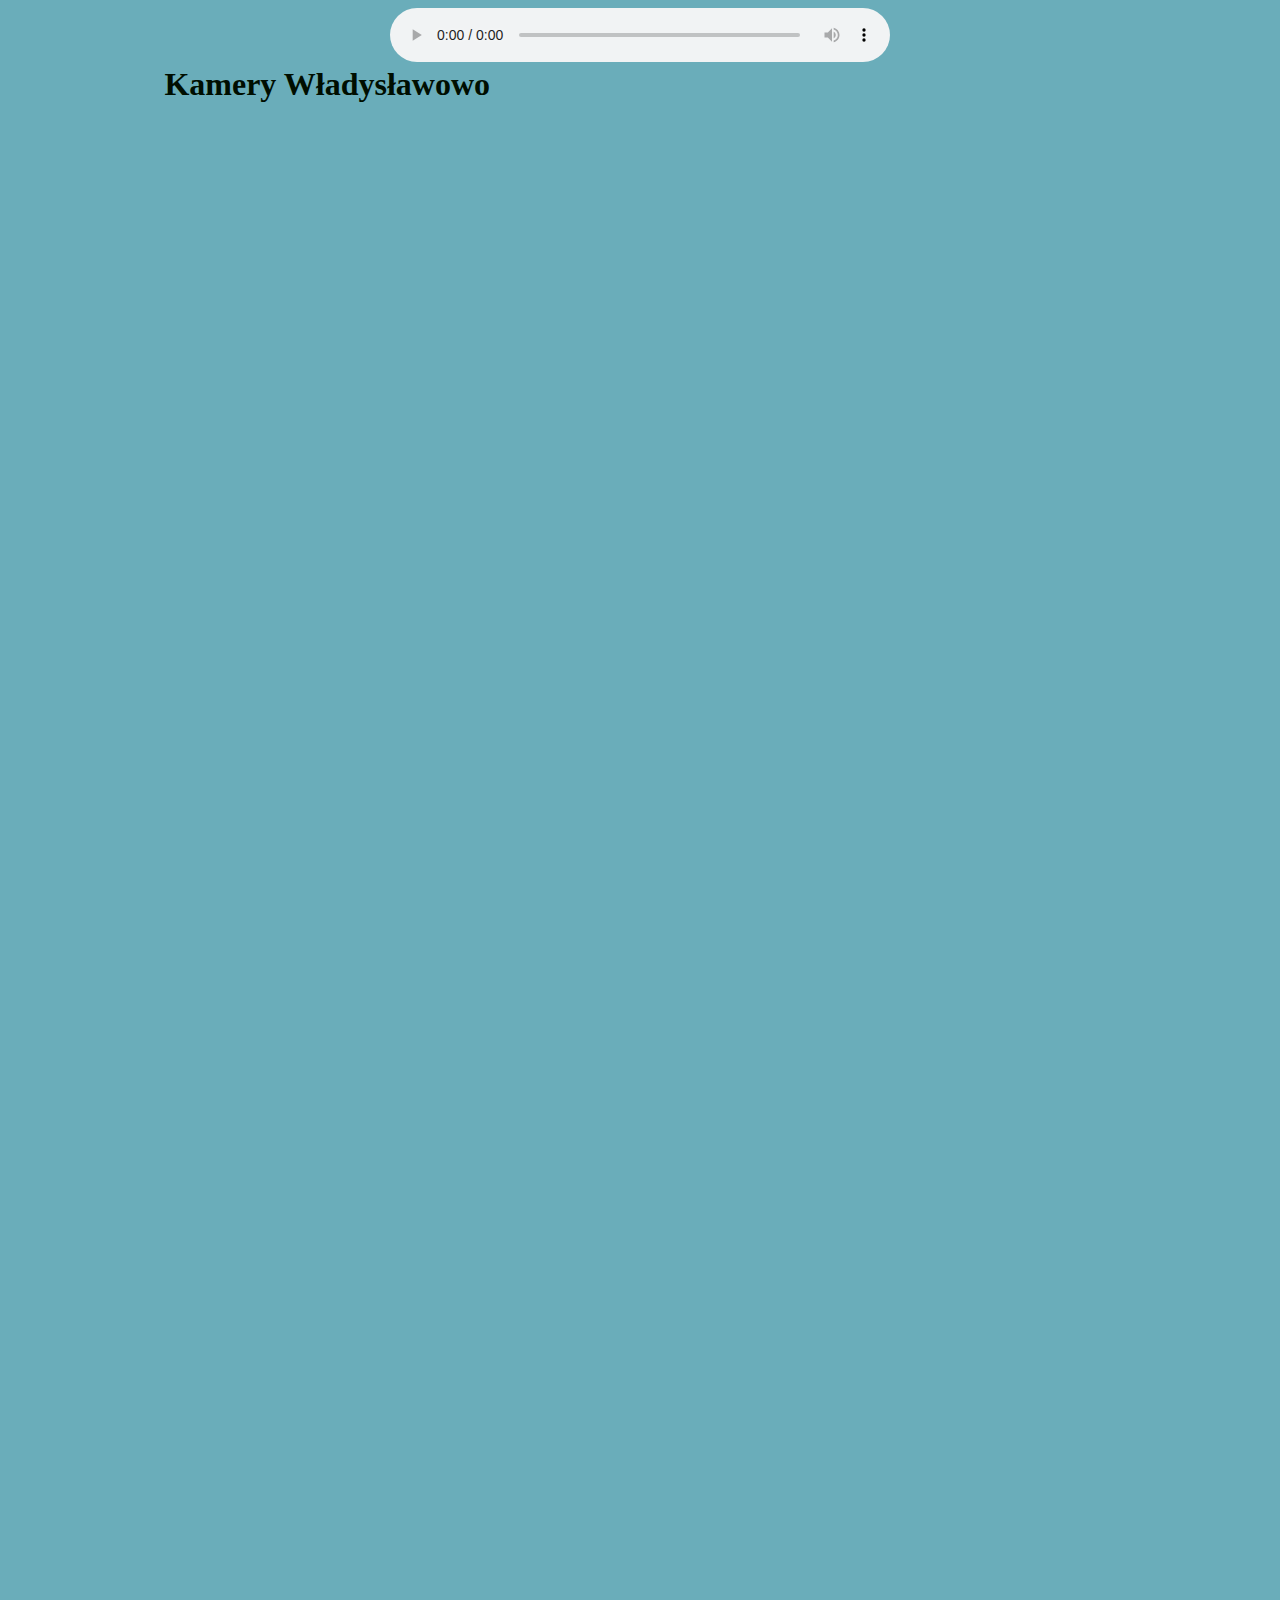
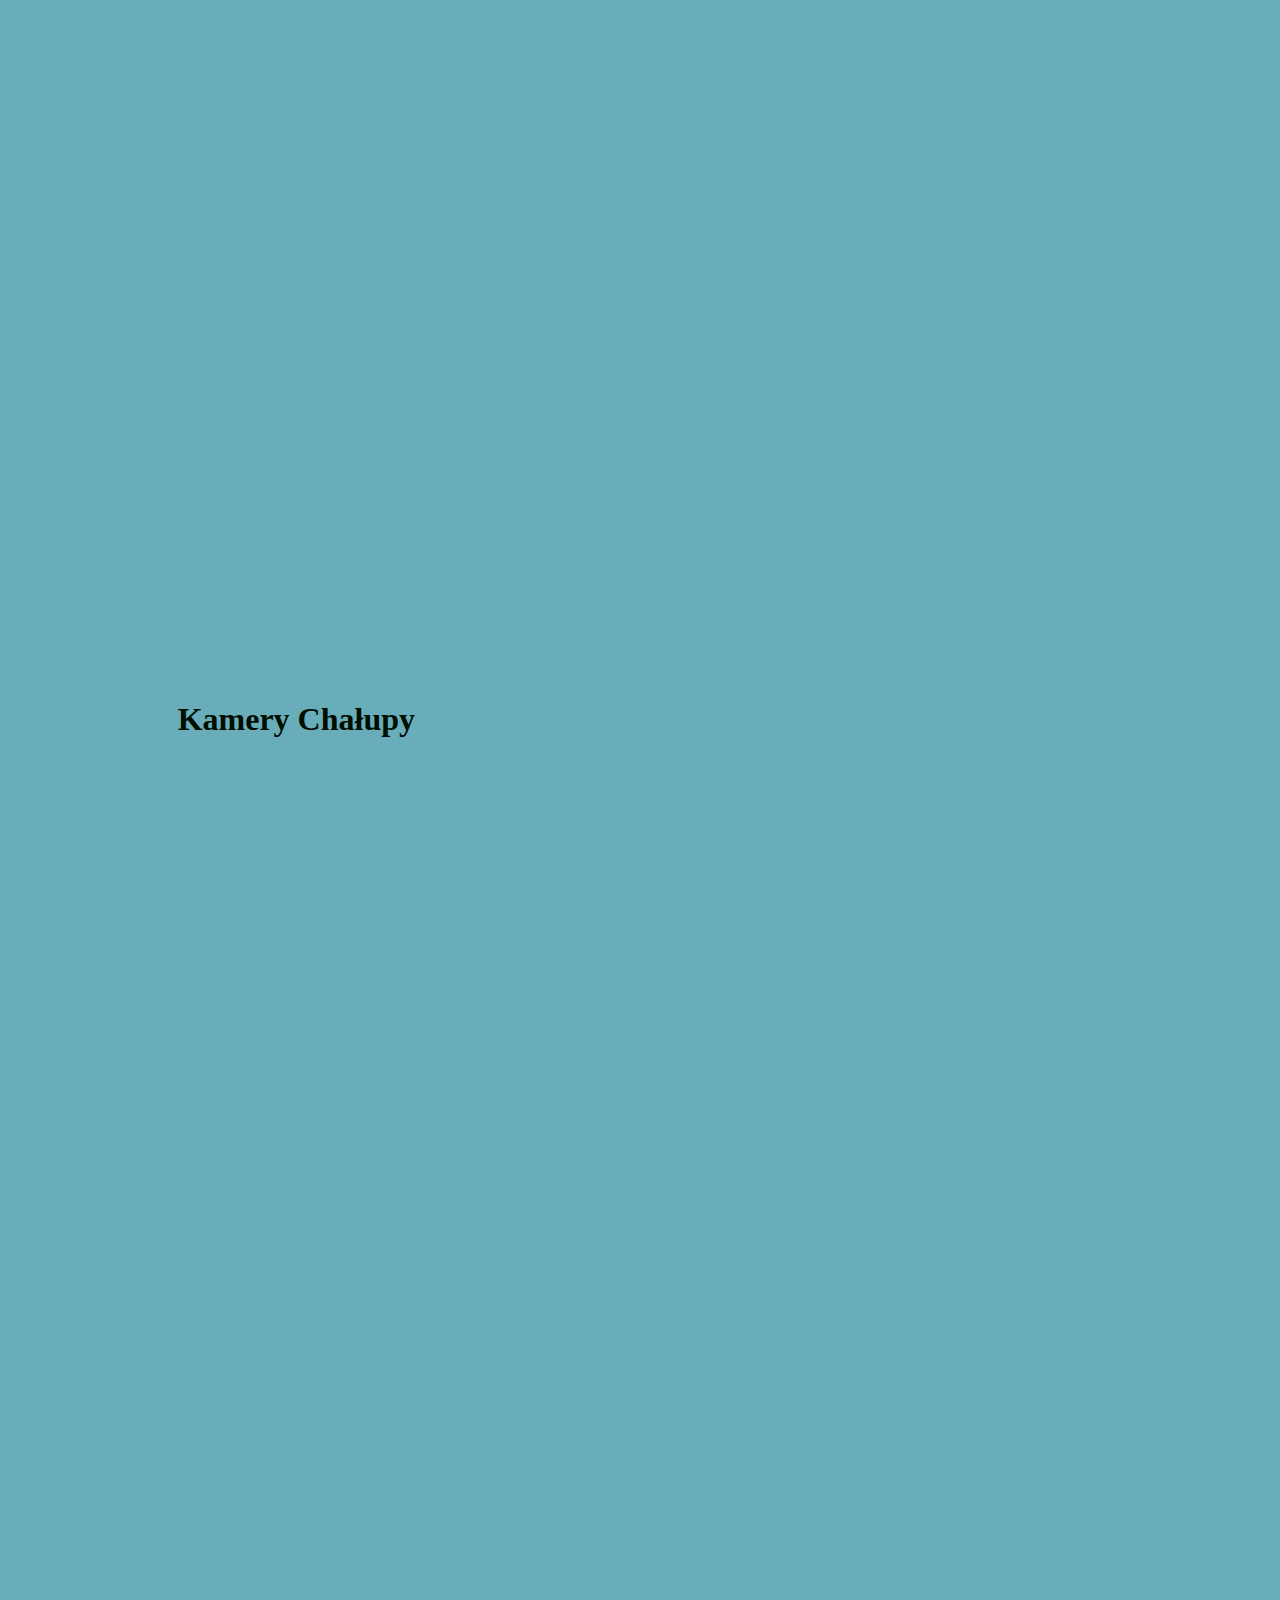
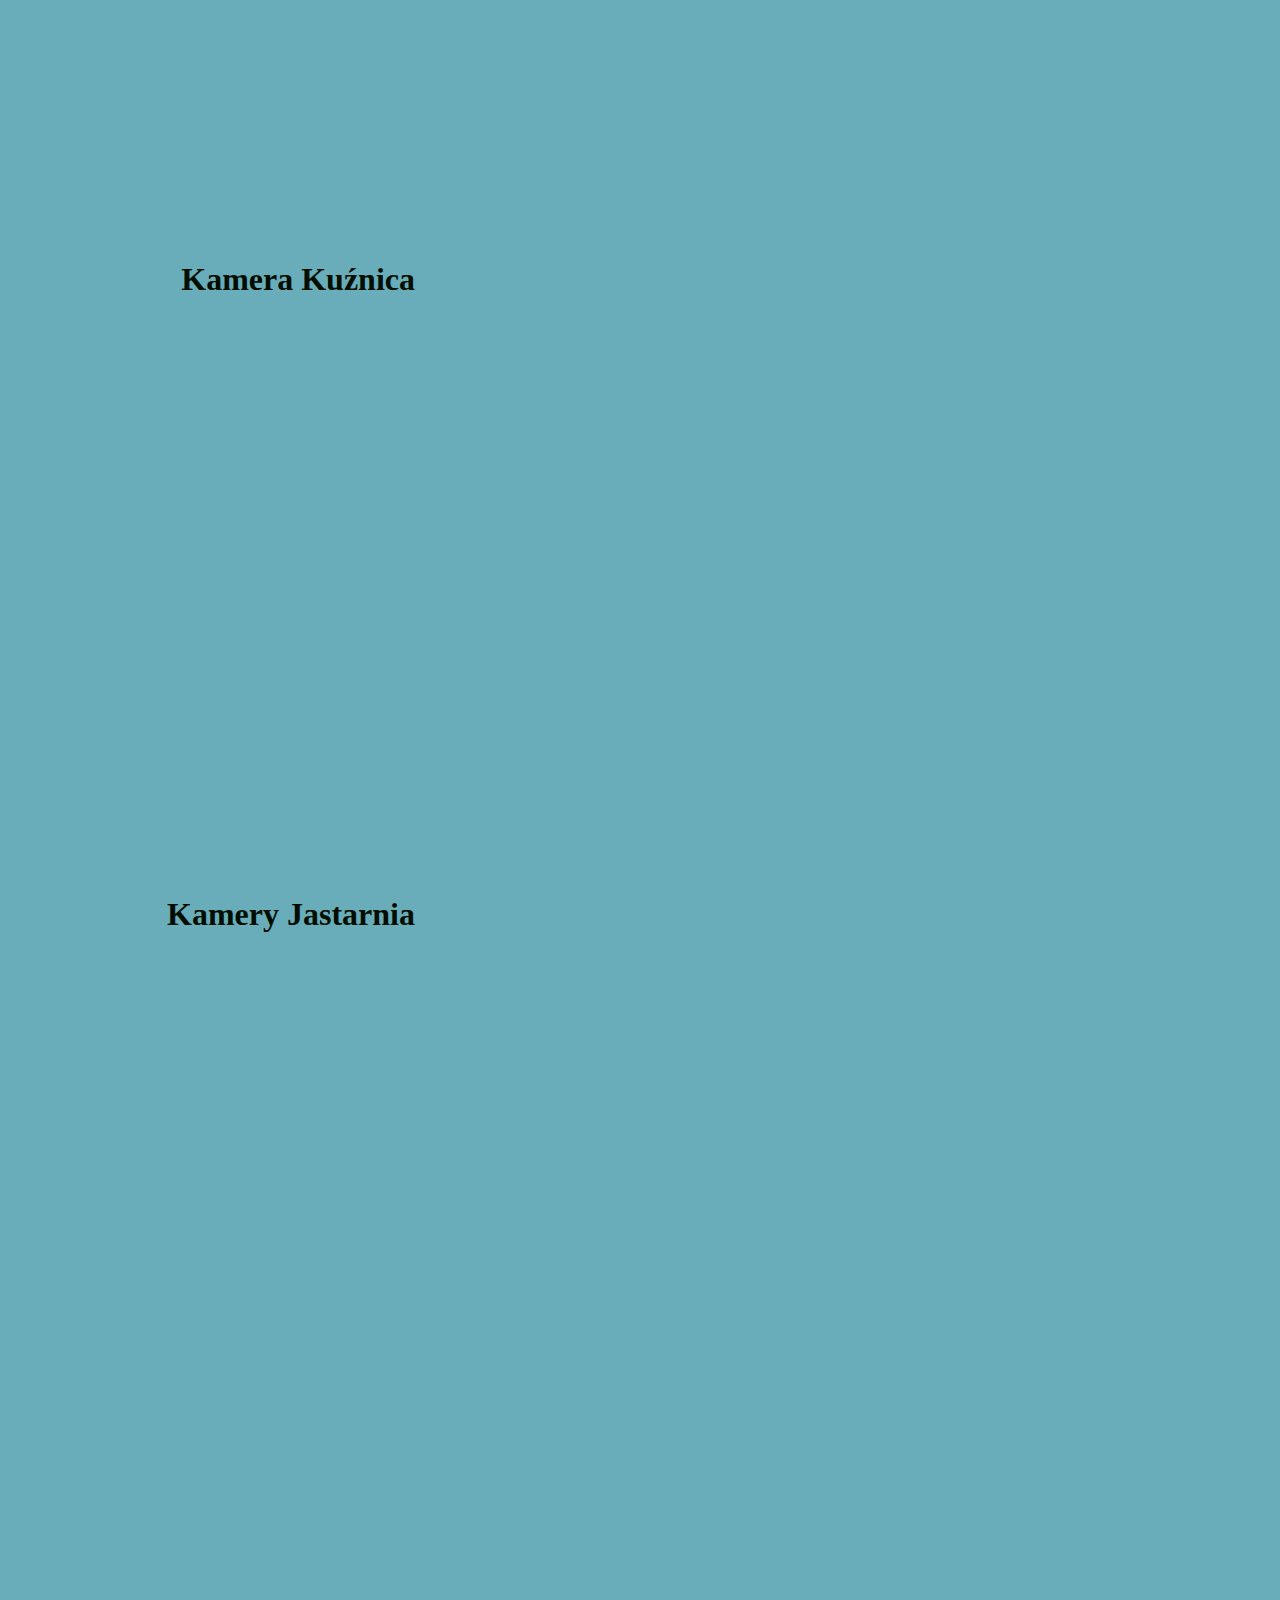
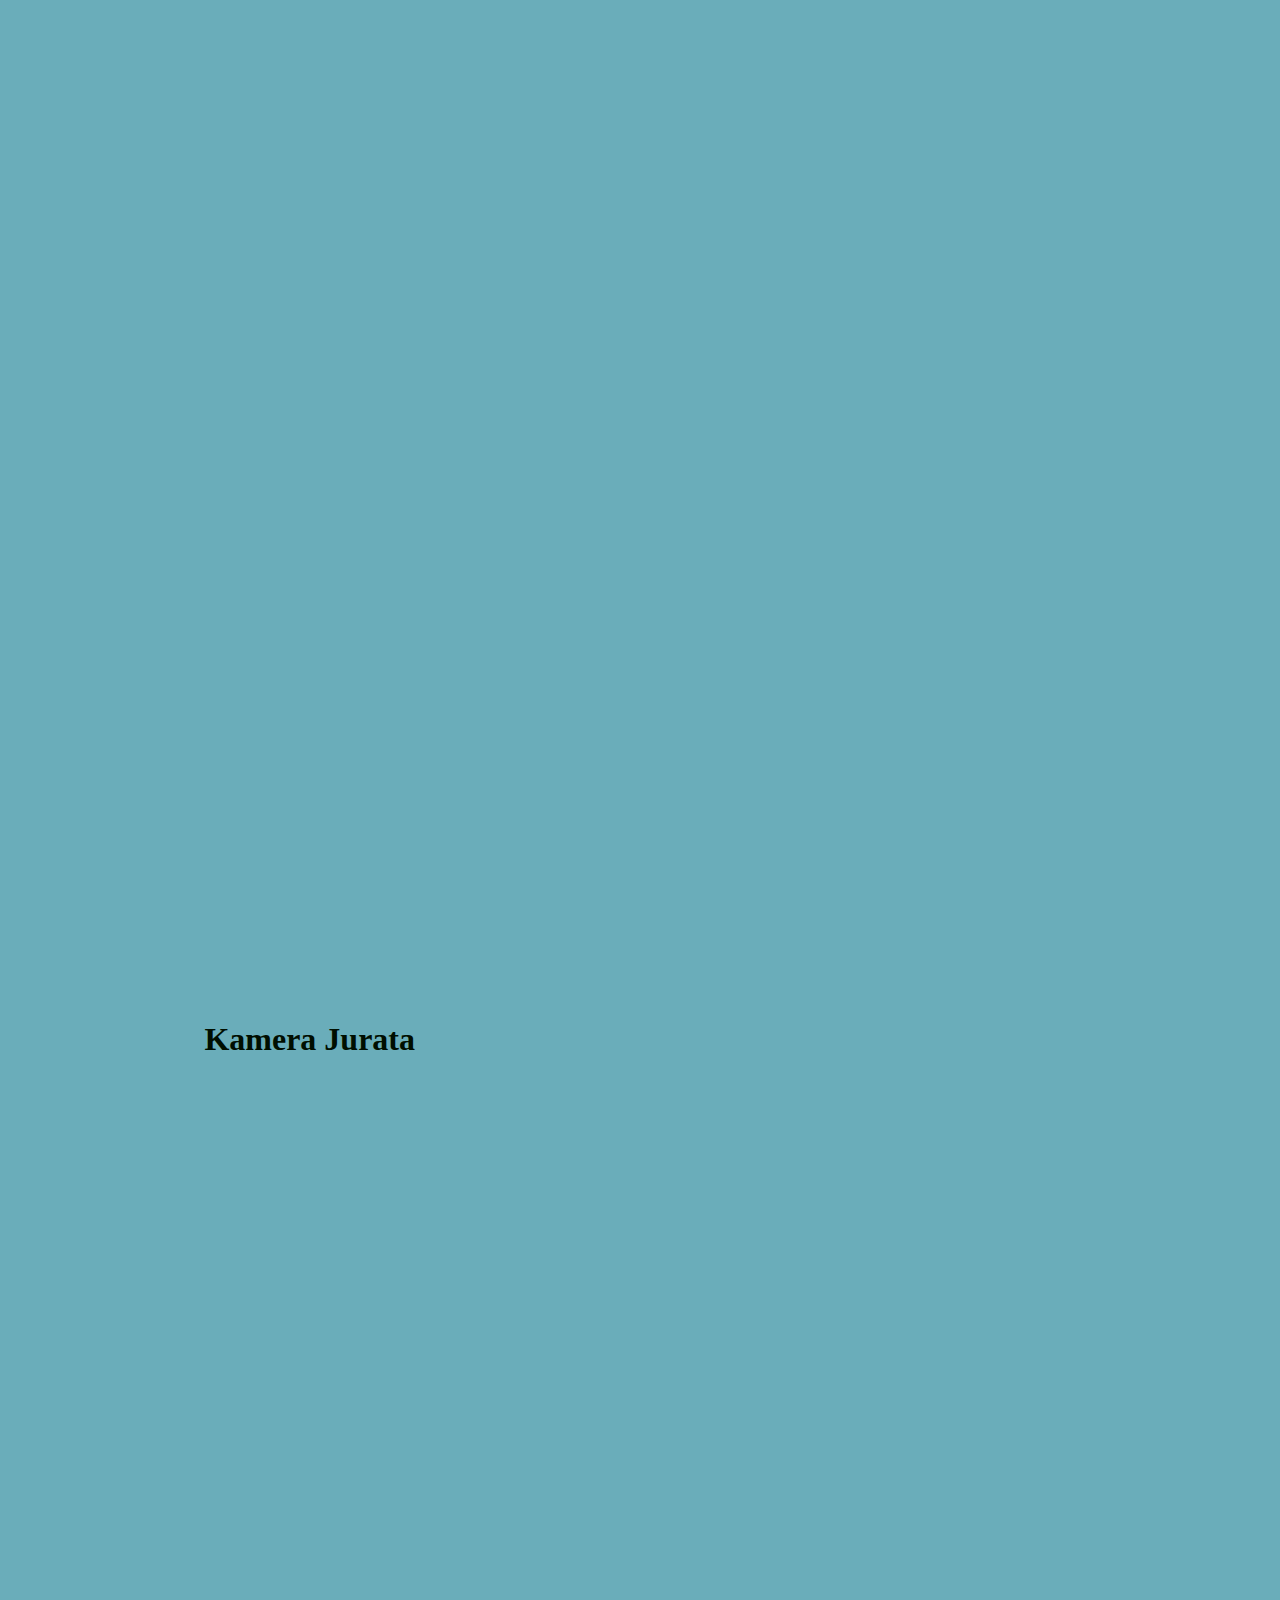
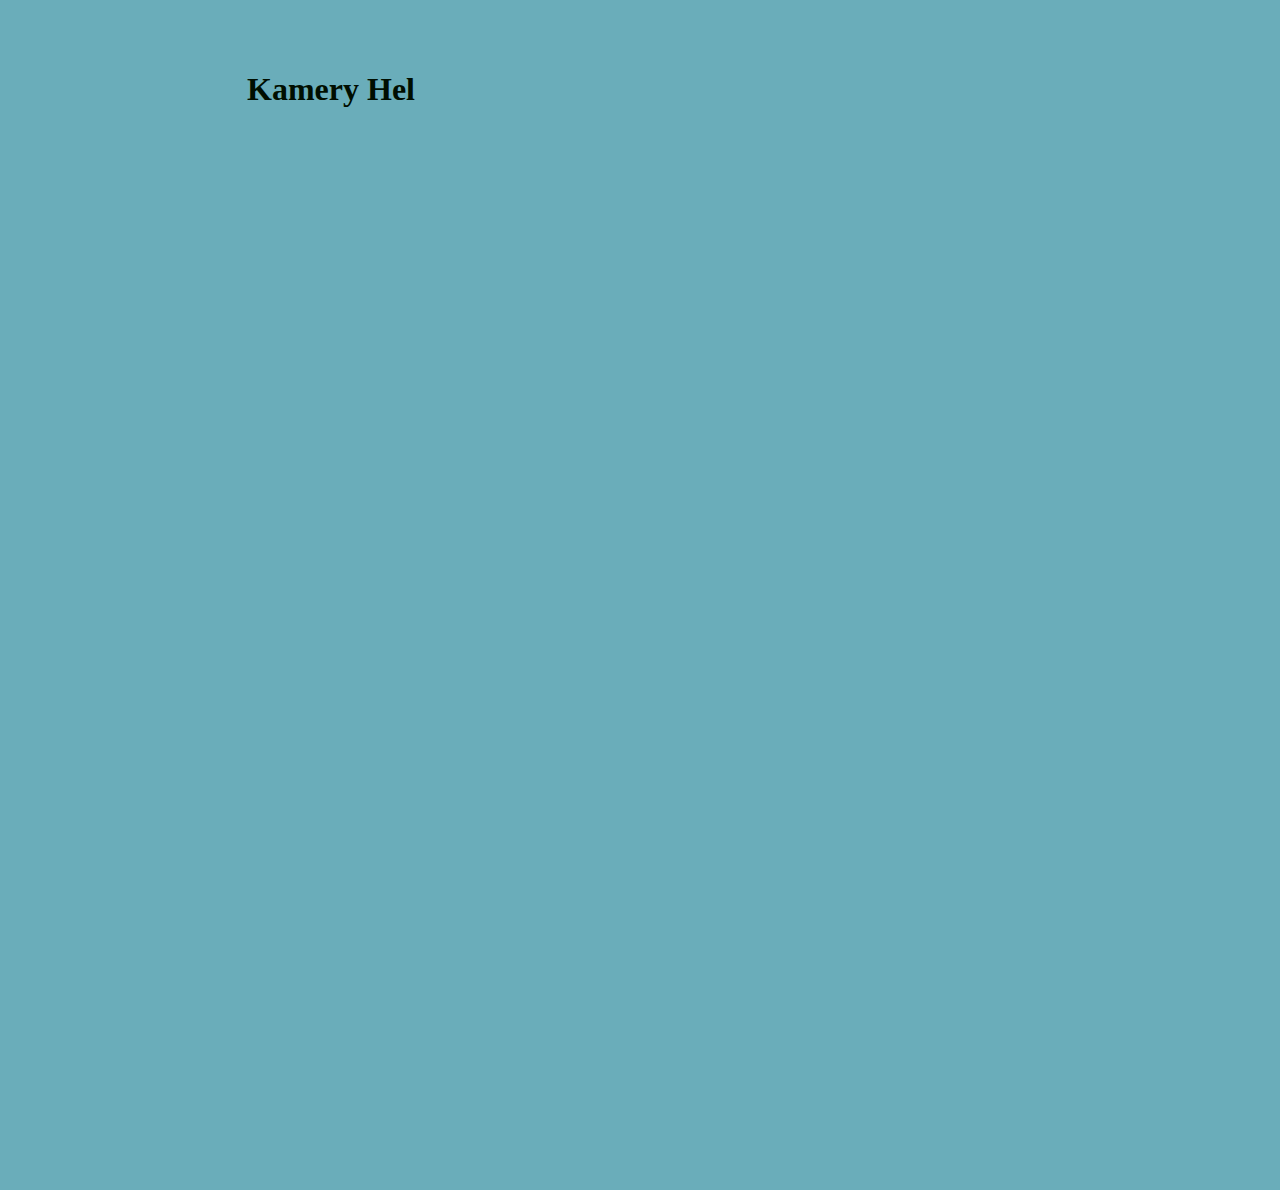
<file: kamery.html>
<!DOCTYPE html>
<html>

<head>
    <link rel="shortcut icon" href="image/icon1.png">
    <title>Kamery Jastarnia</title>
    <div ALIGN=CENTER><audio controls="controls" style="width: 500px;" src="http://195.150.20.5/rmf_maxxx"></audio>
    </div>
</head>

<body bgcolor="#6abadeba" text="kolor-tekstu"></body>
<H1 style="position:absolute; top: 4075px; right: 865px;"><label><b>Kamery Jastarnia</b></label></H1>

<dl>

    <div id="Rondo" style="position:absolute; top: 4668px; right: 965px;">
        <dd>

            <body><iframe id="Jastarnia Rondo" width="940" height="530" scrolling="no" frameborder="0"
                    src="https://player.nadmorski24.pl/_camera2.php?id=21"></iframe></body>
        </dd>
    </div>

    <div id="Maszo" style="position:absolute; top: 4136px; right: 965px;">
        <dd>

            <body><iframe id="Jastarnia Kemping Maszoperia" width="940" height="530" scrolling="no" frameborder="0"
                    src="https://player.nadmorski24.pl/_camera2.php?id=83"></iframe></body>
        </dd>
    </div>

    <div id="Port" style="position:absolute; top: 5200px; right: 965px;">
        <dd>

            <body><iframe id="Jastarnia Port Rybacki" width="940" height="530" scrolling="no" frameborder="0"
                    src="https://www.popler.tv/live/netrix"></iframe></body>
        </dd>
    </div>

    <div id="Molo" style="position:absolute; top: 5200px; left: 900px;">
        <dd>

            <body><iframe id="Jastarnia-Molo" width="940" height="530" scrolling="no" frameborder="0"
                    src="https://player.nadmorski24.pl/_camera2.php?id=20"></iframe></body>
        </dd>
    </div>

    <div id="Park" style="position:absolute; top: 4668px; left: 900px;">
        <dd>

            <body><iframe id="Jastarnia Park Miejski" width="940" height="530"
                    src="https://lookcam.live/player/uTIfpaV9UJ/" frameborder="0" scrolling="no"></iframe></body>
        </dd>
    </div>

    <div id="Plaża" style="position:absolute; top: 4136px; left: 900px;">
        <dd>

            <body><iframe id="Jastarnia Plaża" width="940" height="530" scrolling="no" frameborder="0"
                    src="https://lookcam.live/player/80RTwNHlOB/"></iframe></body>
        </dd>
    </div>
</dl>

<dl>
    <H1 style="position:absolute; top: 5800px; right: 865px;"><label><b>Kamera Jurata</b></label></H1>

    <div id="J.Molo" style="position:absolute; top: 5868px; right: 965px;">
        <dd>

            <body><iframe id="Jurata Molo" width="940" height="530" scrolling="no" frameborder="0"
                    src="https://player.nadmorski24.pl/_camera2.php?id=23"></iframe></body>
        </dd>
    </div>

    </div>
</dl>

<dl>
    <H1 style="position:absolute; top: 6450px; right: 865px;"><label><b>Kamery Hel</b></label></H1>

    <div id="H.Bulwar" style="position:absolute; top: 6525px; right: 965px;">
        <dd>

            <body><iframe id="Hel Bulwar" width="940" height="530" scrolling="no" frameborder="0"
                    src="https://player.nadmorski24.pl/_camera2.php?id=18"></iframe></body>
        </dd>
    </div>

    <div id="H.Fokarium" style="position:absolute; top: 6525px; left: 900px;">
        <dd>

            <body><iframe width="940" height="530" src="https://www.youtube.com/embed/0U_-ZpVLPOo?controls=0&autoplay=0"
                    frameborder="0" allowfullscreen></iframe></body>
        </dd>
    </div>

    <div id="H.Rondo" style="position:absolute; top: 7056px; right: 965px;">
        <dd>

            <body><iframe id="Hel Rondo" width="940" height="530" scrolling="no" frameborder="0"
                    src="https://player.nadmorski24.pl/_camera2.php?id=19"></iframe></body>
        </dd>
    </div>

    </div>
</dl>

<H1 style="position:absolute; top: 3440px; right: 865px;"><label><b>Kamera Kuźnica</b></label></H1>

<div id="K.Port" style="position:absolute; top: 3500px; right: 965px;">
    <dd>

        <body><iframe id="Kuźnica Port" width="940" height="530" scrolling="no" frameborder="0"
                src="https://lookcam.live/player/MJzrG6oeK7/"></iframe></body>
    </dd>
</div>

<H1 style="position:absolute; top: 2280px; right: 865px;"><label><b>Kamery Chałupy</b></label></H1>

<div id="C.Przystań" style="position:absolute; top: 2875px; right: 965px;">
    <dd>

        <body><iframe id="Chałupy przystań" width="940" height="530" scrolling="no" frameborder="0"
                src="https://player.nadmorski24.pl/_camera2.php?id=7"></iframe></body>
    </dd>
</div>

<div id="C.FunSurf" style="position:absolute; top: 2343px; right: 965px;">
    <dd>

        <body><iframe id="Chałupy FunSurf" width="940" height="530" scrolling="no" frameborder="0"
                src="https://player.nadmorski24.pl/_camera2.php?id=46"></iframe></body>
    </dd>
</div>

<div id="C.Molo" style="position:absolute; top: 2343px; left: 900px;">
    <dd>

        <body><iframe id="Chałupy Molo" width="940" height="530" scrolling="no" frameborder="0"
                src="https://g0.ipcamlive.com/player/player.php?alias=5b72c96b08c8c"></iframe></body>
    </dd>
</div>

<H1 style="position:absolute; top: 45px; right: 790px;"><label><b>Kamery Władysławowo</b></label></H1>

<div id="W.Bałtyk" style="position:absolute; top: 1700px; right: 965px;">
    <dd>

        <body><iframe id="Władysławowo Bałtyk" width="940" height="530" scrolling="no" frameborder="0"
                src="https://player.nadmorski24.pl/_camera2.php?id=39"></iframe></body>
    </dd>
</div>

<div id="W.Plaża" style="position:absolute; top: 1700px; left: 900px;">
    <dd>

        <body><iframe id="Władysławowo Plaża" width="940" height="530" scrolling="no" frameborder="0"
                src="https://player.nadmorski24.pl/_camera2.php?id=41"></iframe></body>
    </dd>
</div>

<div id="W.Aleja" style="position:absolute; top: 1167px; left: 900px;">
    <dd>

        <body><iframe id="Władysławowo Aleja" width="940" height="530" scrolling="no" frameborder="0"
                src="https://player.nadmorski24.pl/_camera2.php?id=38"></iframe></body>
    </dd>
</div>

<div id="W.Jacht" style="position:absolute; top: 1167px; right: 965px;">
    <dd>

        <body><iframe id="Władysławowo Jacht" width="940" height="530" scrolling="no" frameborder="0"
                src="https://player.nadmorski24.pl/_camera2.php?id=40"></iframe></body>
    </dd>
</div>

<div id="W.Morze" style="position:absolute; top: 635px; left: 900px;">
    <dd>

        <body><iframe id="Władysławowo Morze" width="940" height="530" scrolling="no" frameborder="0"
                src="https://player.nadmorski24.pl/_camera2.php?id=42"></iframe></body>
    </dd>
</div>

<div id="W.Port" style="position:absolute; top: 635px; right: 965px;">
    <dd>

        <body><iframe id="Władysławowo Port" width="940" height="530" scrolling="no" frameborder="0"
                src="https://player.nadmorski24.pl/_camera2.php?id=43"></iframe></body>
    </dd>
</div>

<div id="W.Rondo" style="position:absolute; top: 103px; right: 965px;">
    <dd>

        <body><iframe id="Władysławowo Rondo" width="940" height="530" scrolling="no" frameborder="0"
                src="https://player.nadmorski24.pl/_camera2.php?id=44"></iframe></body>
    </dd>
</div>

<div id="W.Zatoka" style="position:absolute; top: 103px; left: 900px;">
    <dd>

        <body><iframe id="Władysławowo Zatoka" width="940" height="530" scrolling="no" frameborder="0"
                src="https://player.nadmorski24.pl/_camera2.php?id=45"></iframe></body>
    </dd>
</div>
</file>
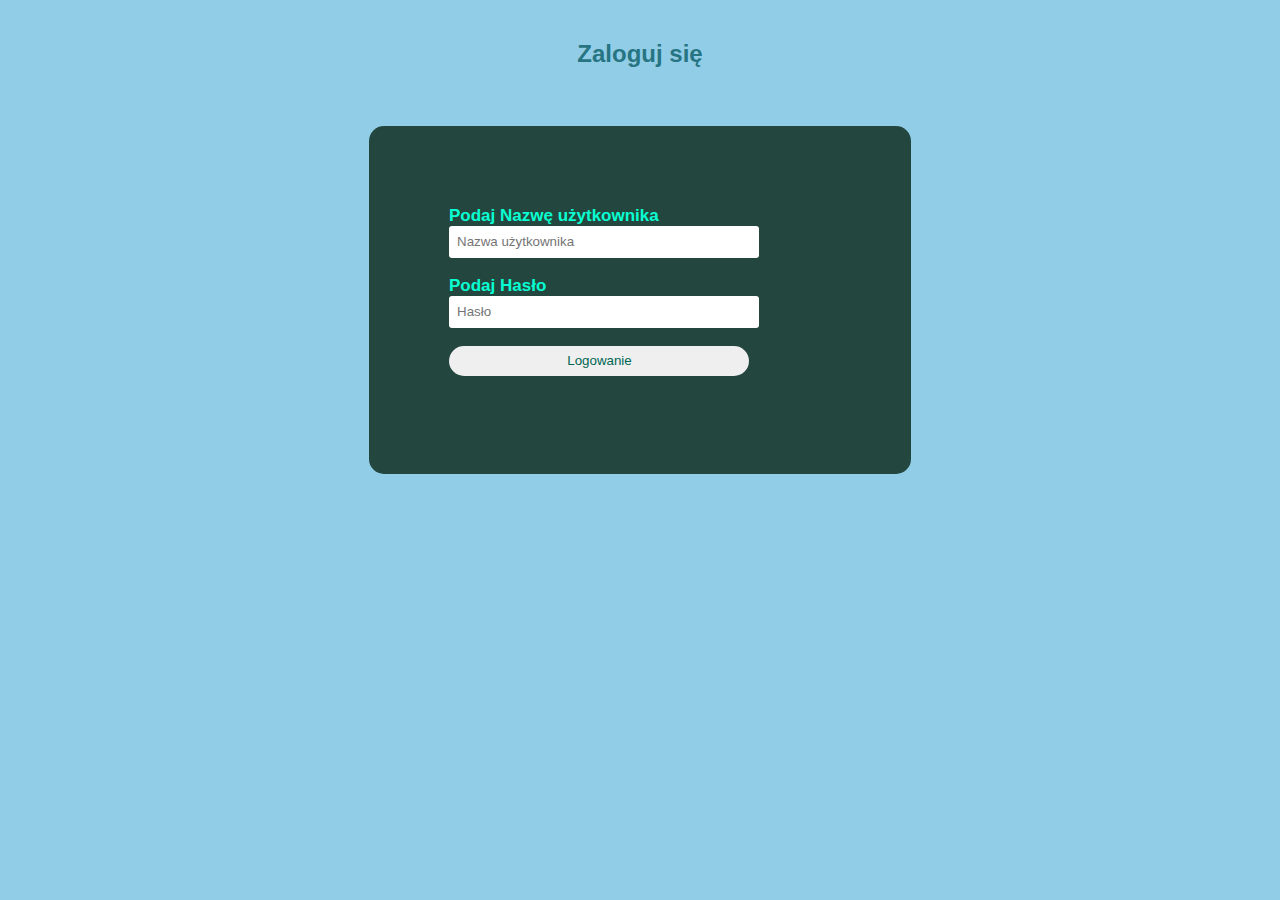
<file: login.html>
<!DOCTYPE html>    
<html>    
<head>    
    <title>Logowanie do strony</title>    
    <link rel="stylesheet" type="text/css" href="css/styl.css">  
    <link rel="shortcut icon" href="image/icon1.png"> 
</head>    
<body>    
    <h2>Zaloguj się</h2><br>    
    <div class="login">    
    <form id="login" method="get" action="kamery.html">    
        <label><b>Podaj Nazwę użytkownika    
        </b>    
        </label>    
        <input type="text" name="Uname" id="Uname" placeholder="Nazwa użytkownika">    
        <br><br>    
        <label><b>Podaj Hasło
        </b>    
        </label>    
        <input type="Password" name="Pass" id="Pass" placeholder="Hasło">    
        <br><br>    
        <input type="submit" onclick="return check(this.form)" name="log" id="log" value="Logowanie">       
        <br><br>        
    </form>   
	<script language="javascript">
		function check(form)
		{
		
		if(form.Uname.value == "Stelmaszczyka14" && form.Pass.value == "czternastka")
		{
			return true;
		}
		else
		{
			alert("Podałeś/aś złe hasło lub nazwę użytkownika")
			return false;
		}
		}
	</script>  
</div>    
</body>    
</html>
</file>
<file: css/styl.css>
body  
{  
    margin: 0;  
    padding: 0;  
    background-color:#6abadeba;  
    font-family: 'Arial';  
}  
.login{  
        width: 382px;  
        overflow: hidden;  
        margin: auto;  
        margin: 20 0 0 450px;  
        padding: 80px;  
        background: #23463f;  
        border-radius: 15px ;  
          
}  
h2{  
    text-align: center;  
    color: #277582;  
    padding: 20px;  
}  
label{  
    color: #08ffd1;  
    font-size: 17px;  
}  
#Uname{  
    width: 300px;  
    height: 30px;  
    border: none;  
    border-radius: 3px;  
    padding-left: 8px;  
}  
#Pass{  
    width: 300px;  
    height: 30px;  
    border: none;  
    border-radius: 3px;  
    padding-left: 8px;  
      
}  
#log{  
    width: 300px;  
    height: 30px;  
    border: none;  
    border-radius: 17px;  
    padding-left: 7px;  
    color: #006653; 
  
  
}  
span{  
    color: white;  
    font-size: 17px;  
}  
a{  
    float: right;  
    background-color: grey;  
}
</file>
